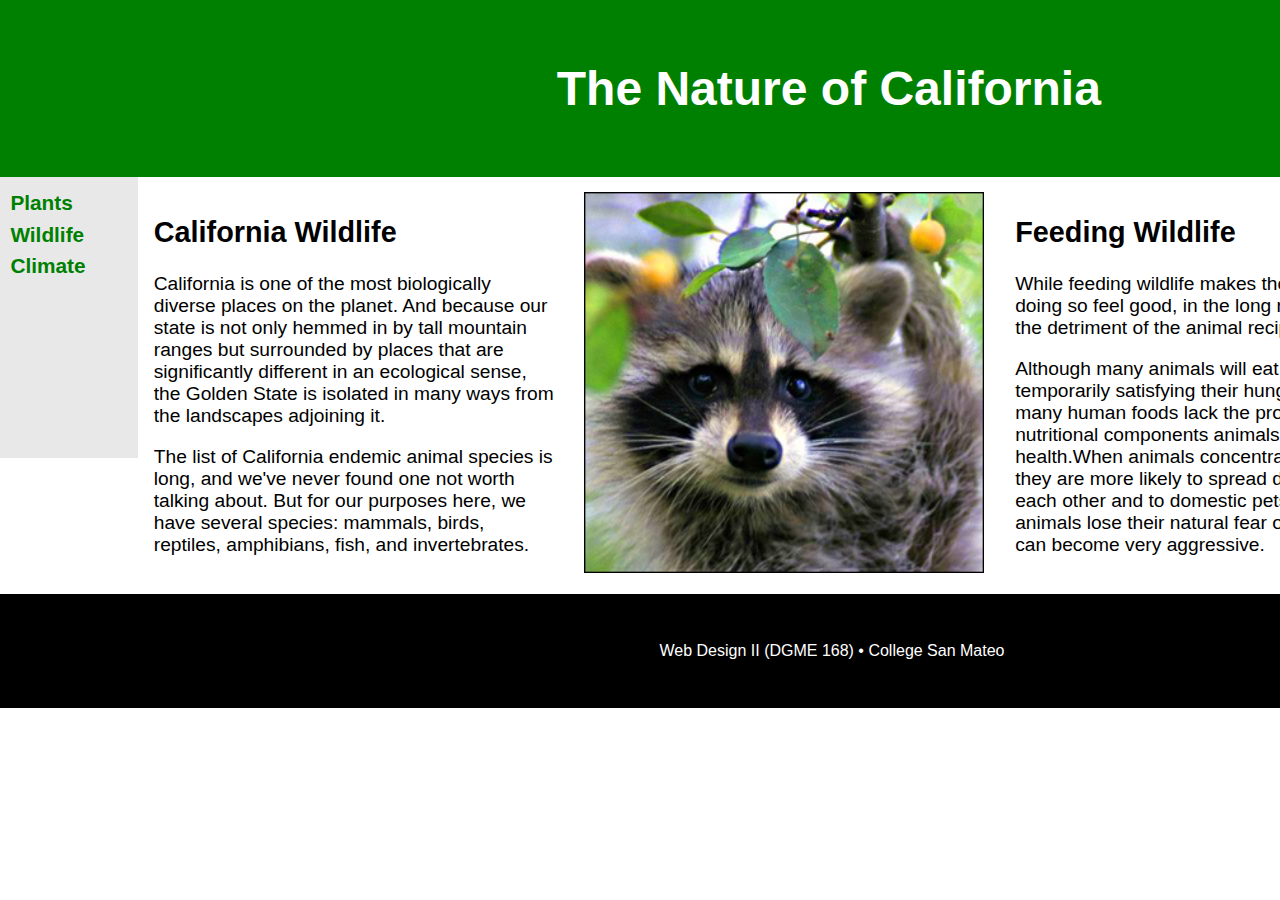
<file: index.html>
<!DOCTYPE html>
<html>
<head>
<meta charset="UTF-8">
<link rel="stylesheet" href="stylesheet.css">
<title>The Nature of California</title>
<style>
</style>

</head>
<body>
<div id="content">
<div class="header">
<h1>The Nature of California</h1>
</div>

<div class="row">
<div class="nav">
<a href="plants.html">Plants<br></a>
<a href="index.html">Wildlife<br></a>
<a href="climate.html">Climate</a>
</div>

<div class="column">
<h2>California Wildlife</h2>
<p>California is one of the most biologically diverse places on the planet. And because our state is not only hemmed in by tall mountain ranges but surrounded by places that are significantly different in an ecological sense, the Golden State is isolated in many ways from the landscapes adjoining it.</p>
<p>The list of California endemic animal species is long, and we've never found one not worth talking about. But for our purposes here, we have several species:  mammals, birds, reptiles, amphibians, fish, and invertebrates. </p>
</div>

<div class="column">
<img src="images/wildlife.jpg" alt="wildlife" width="400em"/>
</div>

<div class="column">
<h2>Feeding Wildlife</h2>
<p>While feeding wildlife makes those people doing so feel good, in the long run it is often to the detriment of the animal recipients. </p>
<p>Although many animals will eat offered food, temporarily satisfying their hunger, in reality, many human foods lack the protein and nutritional 
components animals need for good health.When animals concentrate around food, they are more likely to spread diseases to each other and to domestic pets. 
When wild animals lose their natural fear of humans, they can become very aggressive. </p> 
</div>
</div> 

<div class="footer">
	<p>Web Design II (DGME 168) • College San Mateo</p>
</div>
</div>
</body>
</html>
</file>
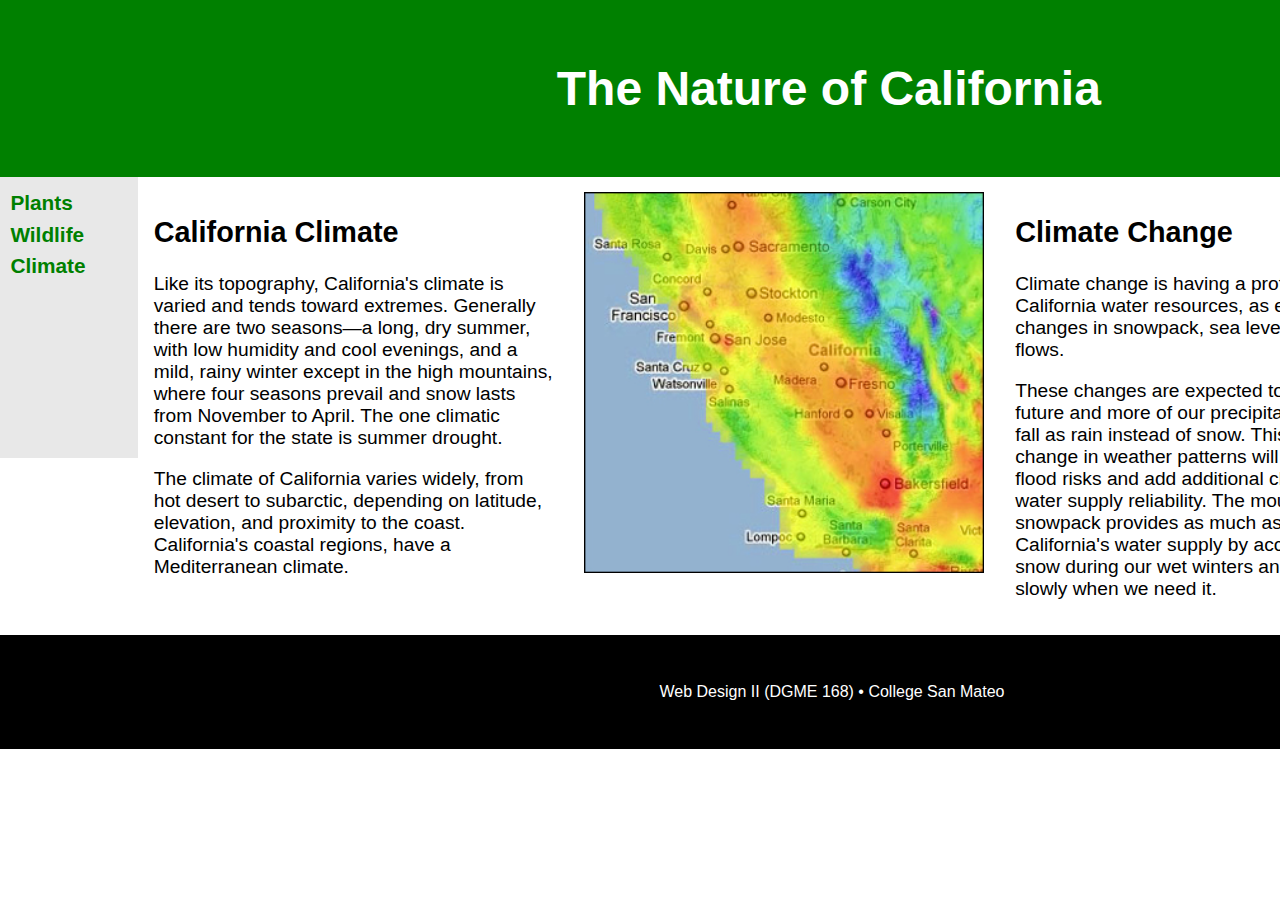
<file: climate.html>
<!DOCTYPE html>
<html>
<head>
<meta charset="UTF-8">
<link rel="stylesheet" href="stylesheet.css">
<title> CSS California Climate</title>
</head>
<body>

<div id="content">
<div class="header">
<h1>The Nature of California</h1>
</div>

<div class="row">
<div class="nav">
<a href="plants.html">Plants<br></a>
<a href="index.html">Wildlife<br></a>
<a href="climate.html">Climate</a>
</div>

<div class="column">
<h2>California Climate</h2>
<p>Like its topography, California's climate is varied and tends toward extremes. Generally there are two seasons—a long, dry summer, 
with low humidity and cool evenings, and a mild, rainy winter except in the high mountains, where four seasons prevail and snow lasts 
from November to April. The one climatic constant for the state is summer drought.</p><p>The climate of California varies widely, from 
hot desert to subarctic, depending on latitude, elevation, and proximity to the coast. California's coastal regions, have a Mediterranean 
climate.</p>
</div>


<div class="column">
<img src="images/climate.jpg" alt="climate" width=400em/>
</div>

<div class="column">
<h2>Climate Change</h2>
<p>Climate change is having a profound impact on California water resources, as evidenced by changes in snowpack, sea level, 
and river flows.</p>
<p> These changes are expected to continue in the future and more of our precipitation will likely fall 
as rain instead of snow. This potential change in weather patterns will exacerbate flood risks and add additional challenges for 
water supply reliability. The mountain snowpack provides as much as a third of California's water supply by accumulating snow 
during our wet winters and releasing it slowly when we need it.</p>
</div>
</div>

<div class="footer">
	<p>Web Design II (DGME 168) • College San Mateo</p>
</div>
</div>

</body>
</html>
</file>
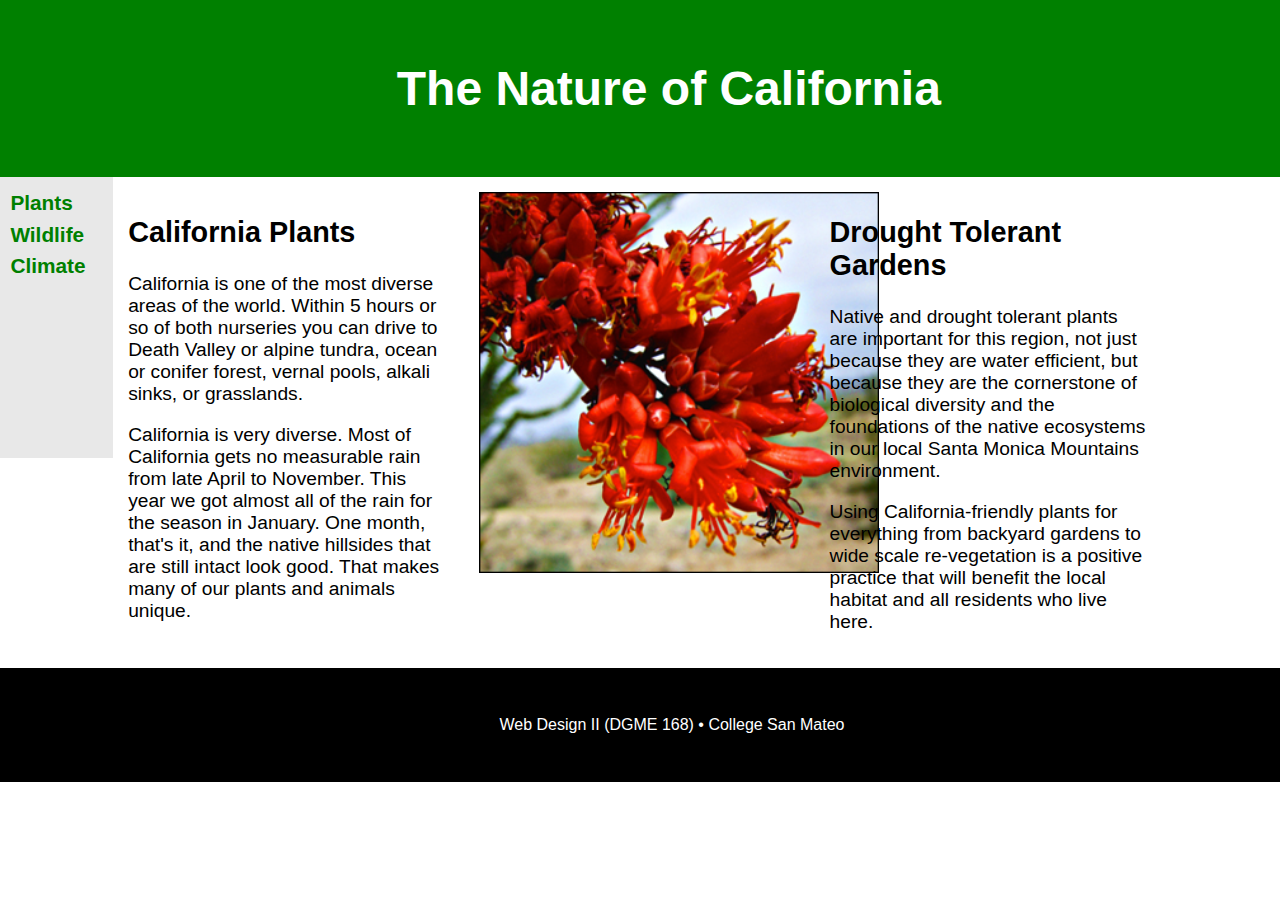
<file: plants.html>
<!DOCTYPE html>
<html>
<head>
<meta charset="UTF-8">
<link rel="stylesheet" href="stylesheet.css">
<title> CSS California Plants</title>
</head>
<body>

<div class="content">
<div class="header">
<h1>The Nature of California</h1>
</div>

<div class="row">
<div class="nav">
<a href="plants.html">Plants<br></a>
<a href="index.html">Wildlife<br></a>
<a href="climate.html">Climate</a>
</div>

<div class="column">
<h2>California Plants</h2>
<p>California is one of the most diverse areas of the world. Within 5 hours or so of both nurseries you can drive to Death Valley or alpine tundra, ocean or conifer forest, vernal pools, alkali sinks, or grasslands.</p>
<p>California is very diverse. Most of California gets no measurable rain from late April to November. This year we got almost all of the rain for the season in January. One month, that's it, and the native hillsides that are still intact look good. That makes many of our plants and animals unique.</p>
</div>

<div class="column">
<img src="images/plant.jpg" alt="plants" width="400em"/>
</div>

<div class="column">
<h2>Drought Tolerant Gardens</h2>
<p>Native and drought tolerant plants are important for this region, not just because they are water efficient, 
but because they are the cornerstone of biological diversity and the foundations of the native ecosystems in our local 
Santa Monica Mountains environment.</p> <p>Using California-friendly plants for everything from backyard gardens to wide scale 
re-vegetation is a positive practice that will benefit the local habitat and all residents who live here.</p>
</div>
</div>

<div class="footer">
<p>Web Design II (DGME 168) • College San Mateo</p>
</div>
</div>

</body>
</html>
</file>
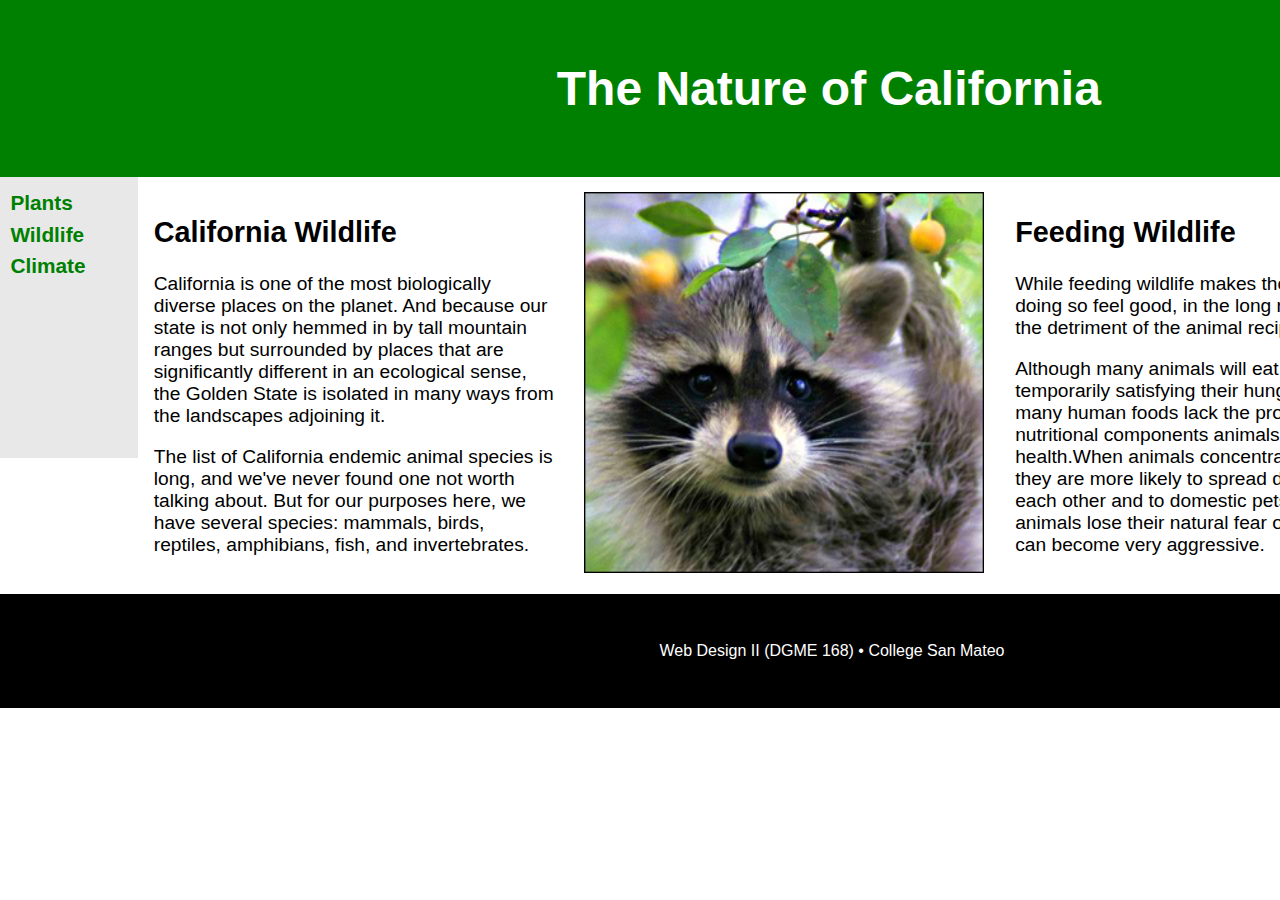
<file: wildlife.html>
<!DOCTYPE html>
<html>
<head>
<meta charset="UTF-8">
<link rel="stylesheet" href="stylesheet.css">
<title>The Nature of California</title>
<style>
</style>

</head>
<body>
<div id="content">
<div class="header">
<h1>The Nature of California</h1>
</div>

<div class="row">
<div class="nav">
<a href="plants.html">Plants<br></a>
<a href="wildlife.html">Wildlife<br></a>
<a href="climate.html">Climate</a>
</div>

<div class="column">
<h2>California Wildlife</h2>
<p>California is one of the most biologically diverse places on the planet. And because our state is not only hemmed in by tall mountain ranges but surrounded by places that are significantly different in an ecological sense, the Golden State is isolated in many ways from the landscapes adjoining it.</p>
<p>The list of California endemic animal species is long, and we've never found one not worth talking about. But for our purposes here, we have several species:  mammals, birds, reptiles, amphibians, fish, and invertebrates. </p>
</div>

<div class="column">
<img src="images/wildlife.jpg" alt="wildlife" width="400em"/>
</div>

<div class="column">
<h2>Feeding Wildlife</h2>
<p>While feeding wildlife makes those people doing so feel good, in the long run it is often to the detriment of the animal recipients. </p>
<p>Although many animals will eat offered food, temporarily satisfying their hunger, in reality, many human foods lack the protein and nutritional 
components animals need for good health.When animals concentrate around food, they are more likely to spread diseases to each other and to domestic pets. 
When wild animals lose their natural fear of humans, they can become very aggressive. </p> 
</div>
</div> 

<div class="footer">
	<p>Web Design II (DGME 168) • College San Mateo</p>
</div>
</div>
</body>
</html>
</file>
<file: stylesheet.css>
@charset "UTF-8";
	body {
	margin: 0px;
	}
	* {
	font-family: Arial, "sans-serif";
}
	h1 {
	font-size: 3em;
}
	.header {
	Text-align: center;
	Background-color: green;
	padding: 1.8em;
	color: white;
	Width: 100%;
}
	.nav {
	width: 8%;
	height: 13em;
	background-color: #e8e8e8;
	float: left;
	padding-left: 0.5em;
	padding-top: 0.5em;
	font-size: 1.3em;
}
	.column {
	font-size: 1.2em;
	width: 25%;
	padding: 0.8em;
	float: left;
}
	.row::after {
	content: "";
	display: table;
	clear: both;
}
	.footer {
	width: 100%;
	background-color: black;
	text-align: center;
	color: white;
	padding: 2em;
	float: both;
}
	#content {
	min-width: 100em;
}
/* Navigation Links */
	a {
		font-weight: bold;
		text-decoration: none;
		line-height: 1.5em;
	}
	a:link {
		color: green;
	}
	a:visited {
		color: #054700;
	}
	a:hover {
		color: white;
/*-------------------------*/
</file>
